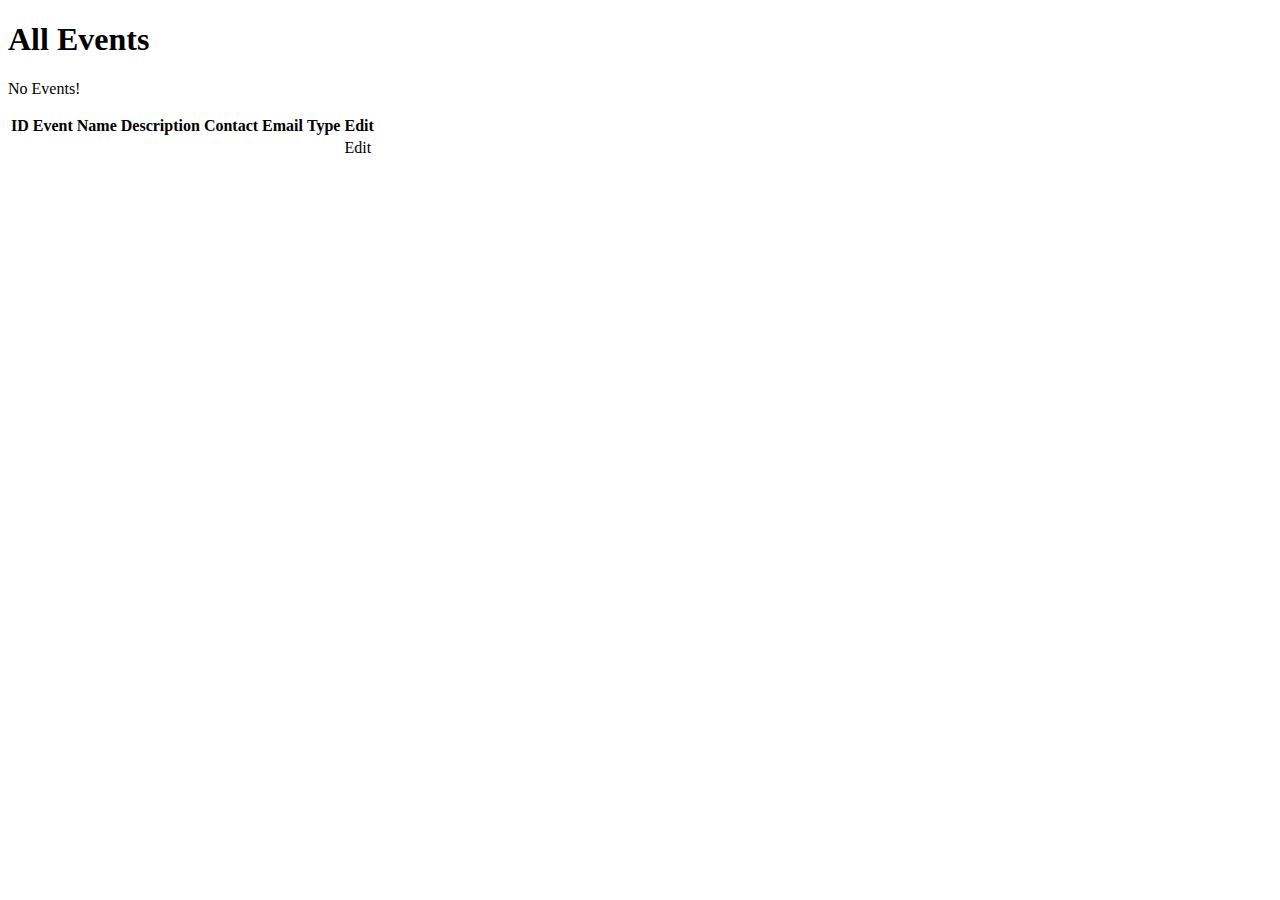
<file: src/main/resources/templates/Events/index.html>
<!DOCTYPE html>
<html lang="en" xmlns:th="https://www.thymeleaf.org/">
<head th:replace="fragments :: head">
</head>
<body>
<nav th:replace="fragments :: navigation"></nav>
<h1>All Events</h1>

<p th:unless="${events} and ${events.size()}">No Events!</p>

<table>
    <thead>
    <tr>
        <th>ID</th>
        <th>Event Name</th>
        <th>Description</th>
        <th>Contact Email</th>
        <th>Type</th>
        <th>Edit</th>
    </tr>
    </thead>

    <tr  th:each="event : ${events}">
        <td th:text = "${event.id}"></td>
        <td th:text = "${event.name}"></td>
        <td th:text = "${event.description}"></td>
        <td th:text = "${event.contactEmail}"></td>
        <td th:text = "${event.type.displayName}"></td>
        <td>
            <a th:href="@{/events/edit/{id}(id=${event.getId()})}">Edit</a>
        </td>

    </tr>
</table>
</body>
</html>
</file>
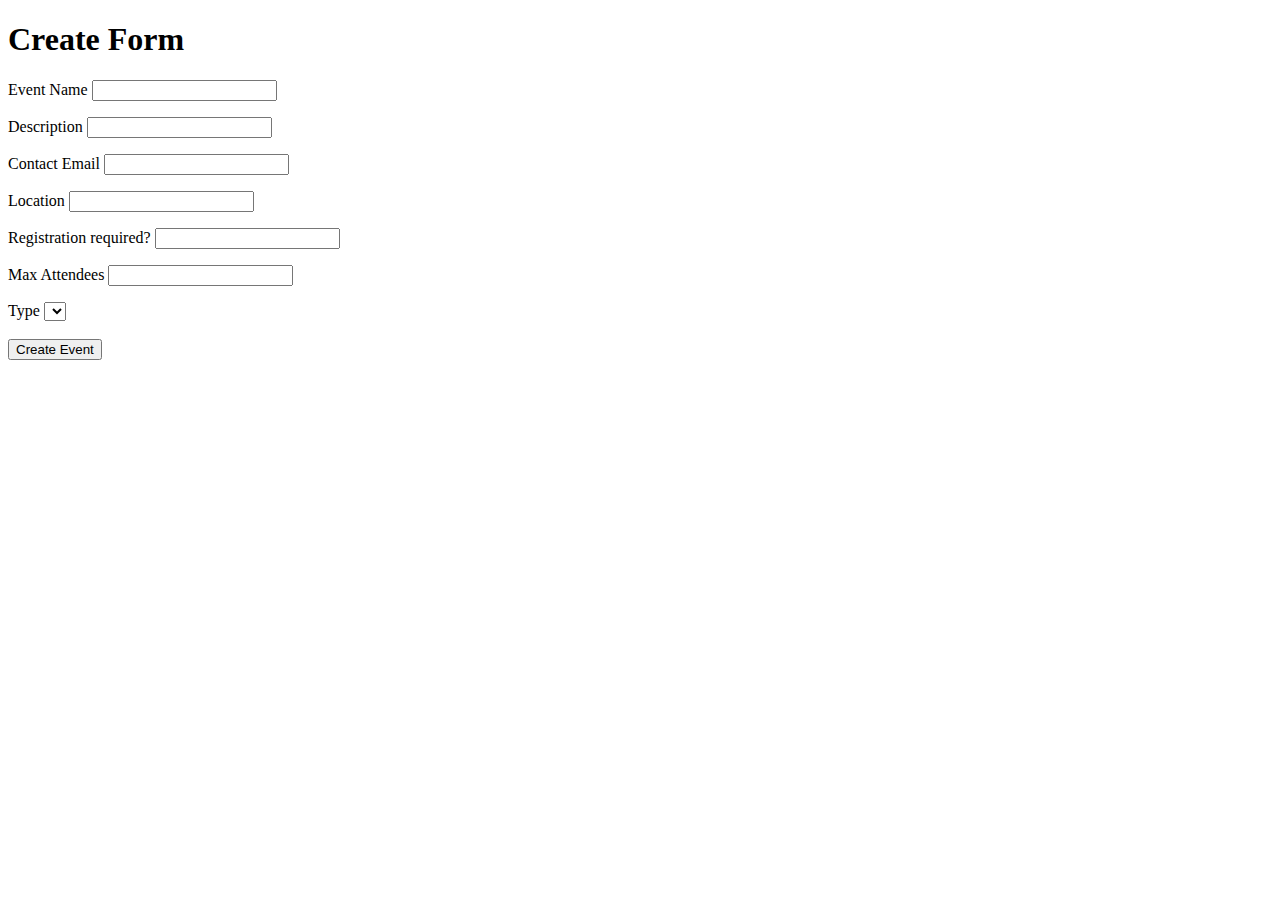
<file: src/main/resources/templates/Events/create.html>
<!DOCTYPE html>
<html lang="en" xmlns:th="https://www.thymeleaf.org/">
<head th:replace="fragments :: head"></head>
<body>
    <nav th:replace="fragments :: navigation"></nav>
    <h1>Create Form</h1>

    <form method="post" action="/events/create">
        <div class="form-group">
            <label>Event Name
                <input th:field="${event.name}">
                <p class="error" th:errors="${event.name}"></p>
            </label>
            <label>Description
                <input th:field="${event.description}">
                <p class="error" th:errors="${event.description}"></p>
            </label>
            <label>Contact Email
                <input th:field="${event.contactEmail}">
                <p class="error" th:errors="${event.contactEmail}"></p>
            </label>
            <label>Location
                <input th:field="${event.location}">
                <p class="error" th:errors="${event.location}"></p>
            </label>
            <label>Registration required?
                <input th:field="${event.registrationRequired}">
                <p class="error" th:errors="${event.registrationRequired}"></p>
            </label>
            <label>Max Attendees
                <input th:field="${event.maxAttendees}">
                <p class="error" th:errors="${event.maxAttendees}"></p>
            </label>
        </div>
        <div>
            <label>Type
                <select th:field="${event.type}">
                    <option th:each="type : ${types}" th:value="${type}" th:text="${type.displayName}"></option>
                </select>
            </label>
        </div>
        <br />
        <div>
            <input type="submit" value="Create Event">
        </div>
    </form>

</body>
</html>
</file>
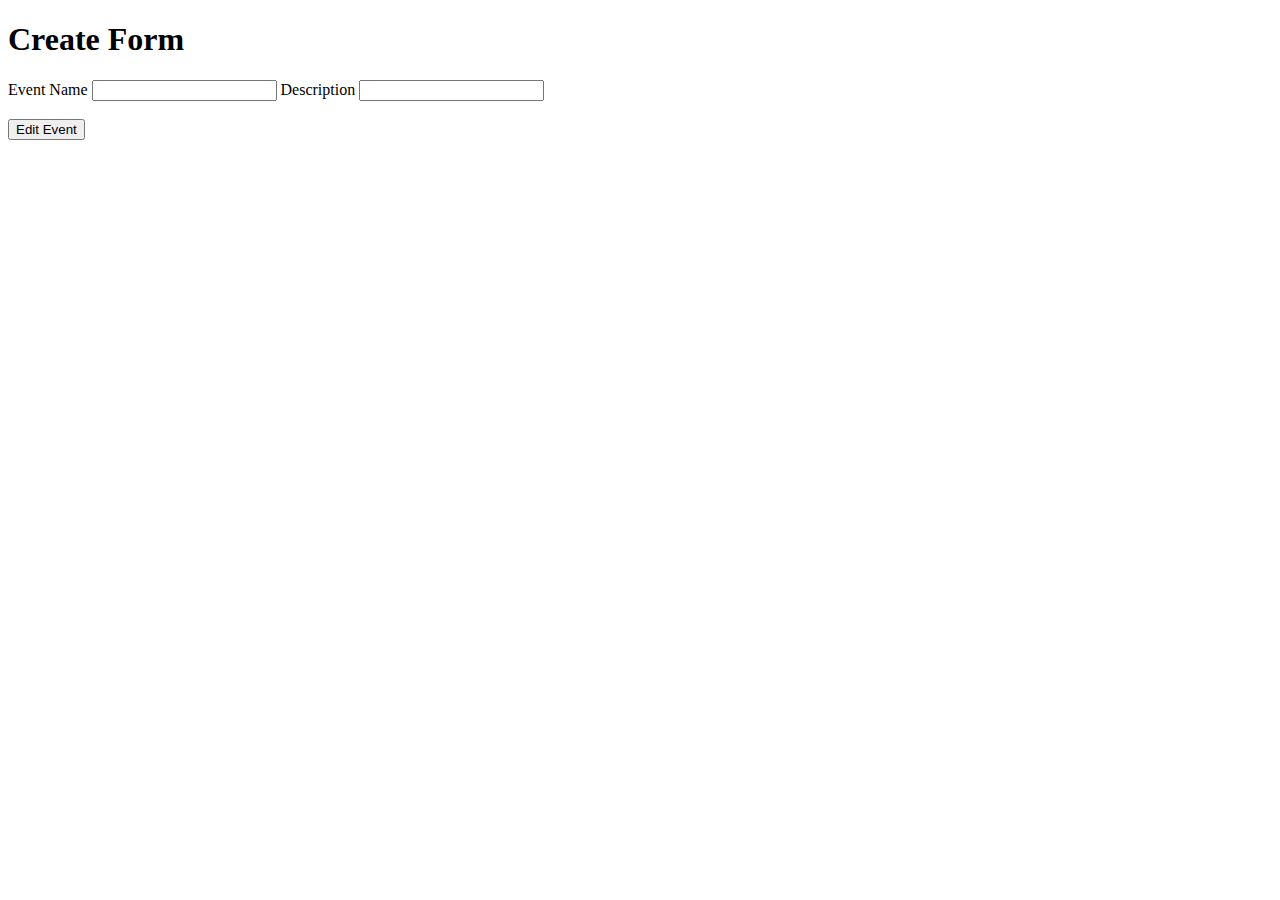
<file: src/main/resources/templates/Events/edit.html>
<!DOCTYPE html>
<html lang="en" xmlns:th="https://www.thymeleaf.org/">
<head th:replace="fragments :: head"></head>
<body>
<nav th:replace="fragments :: navigation"></nav>
<h1>Create Form</h1>

<form method="post" th:action="@{/events/edit}">
    <div class="form-group">
        <label>Event Name
            <input type="text" name="name" th:value="${event.getName()}">
        </label>
        <label>Description
            <input type="text" name="description" th:value="${event.getDescription()}">
        </label>
        <input type="hidden" th:value="${event.getId()}" name="eventId" />
    </div>
    <br />
    <div>
        <input type="submit" value="Edit Event">
    </div>
</form>

</body>
</html>
</file>
